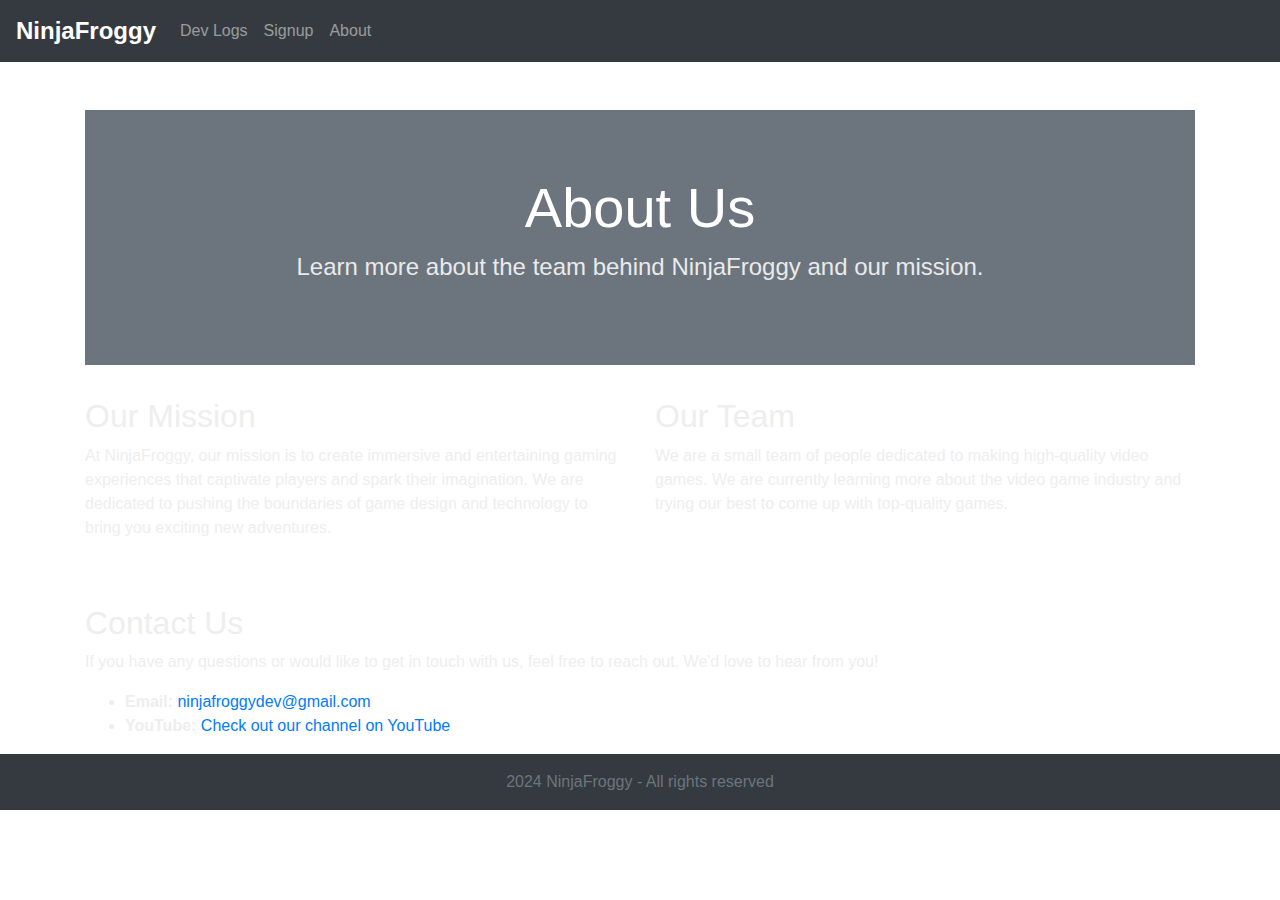
<file: aboutus.html>
<!DOCTYPE html>
<html lang="en">
<head>
    <link href="[data-uri]" rel="icon" type="image/x-icon">
    <meta charset="UTF-8">
    <meta name="viewport" content="width=device-width, initial-scale=1.0">
    <title>NinjaFroggy - About Us</title>
    <!-- Bootstrap CSS -->
    <link href="https://stackpath.bootstrapcdn.com/bootstrap/4.5.2/css/bootstrap.min.css" rel="stylesheet">
    <link rel="stylesheet" href="https://cdnjs.cloudflare.com/ajax/libs/font-awesome/6.5.1/css/all.min.css" integrity="sha512-DTOQO9RWCH3ppGqcWaEA1BIZOC6xxalwEsw9c2QQeAIftl+Vegovlnee1c9QX4TctnWMn13TZye+giMm8e2LwA==" crossorigin="anonymous" referrerpolicy="no-referrer" />
    <!-- Custom CSS -->
    <link href="styles.css" rel="stylesheet">
</head>
<body>
    <!-- Navbar -->
    <nav class="navbar navbar-expand-lg navbar-dark bg-dark sticky-top">
        <a class="navbar-brand" href="Homepage.html">NinjaFroggy</a>
        <button class="navbar-toggler" type="button" data-toggle="collapse" data-target="#navbarNav" aria-controls="navbarNav" aria-expanded="false" aria-label="Toggle navigation">
          <span class="navbar-toggler-icon"></span>
        </button>
        <div class="collapse navbar-collapse" id="navbarNav">
          <ul class="navbar-nav mr-auto">
            <li class="nav-item">
              <a class="nav-link" href="devlogs.html">Dev Logs</a>
            </li>
            <li class="nav-item">
              <a class="nav-link" href="signup.html">Signup</a>
            </li>
            <li class="nav-item">
              <a class="nav-link" href="aboutus.html">About</a>
            </li>
          </ul>
          <ul class="navbar-nav ml-auto d-lg-none">
            <!-- Social media submenu for collapsed view -->
            <li class="nav-item dropdown">
              <a class="nav-link dropdown-toggle" id="socialMediaDropdown" role="button" data-toggle="dropdown" aria-haspopup="true" aria-expanded="false" style="font-size: 1rem; color: #ffffff80; margin-left: 0;">Socials</a>
              <div class="dropdown-menu social-media-submenu" aria-labelledby="socialMediaDropdown">
                <a class="dropdown-item" href="https://www.youtube.com/@NinjaFroggyDev" title="YouTube"><i class="fab fa-youtube"></i> YouTube</a>
                <a class="dropdown-item" href="https://www.tiktok.com/@ninjafroggydev" title="TikTok"><i class="fab fa-tiktok"></i> TikTok</a>
                <a class="dropdown-item" href="mailto:ninjafroggydev@gmail.com" title="Email"><i class="fas fa-envelope"></i> Email</a>
              </div>
            </li>
          </ul>
          <ul class="navbar-nav ml-auto d-none d-lg-flex">
            <!-- Social media icons for expanded view -->
            <li class="nav-item">
              <a class="nav-link" href="https://www.youtube.com/@NinjaFroggyDev" title="YouTube"><i class="fab fa-youtube"></i></a>
            </li>
            <li class="nav-item">
              <a class="nav-link" href="https://www.tiktok.com/@ninjafroggydev" title="TikTok"><i class="fab fa-tiktok"></i></a>
            </li>
            <li class="nav-item">
              <a class="nav-link" href="mailto:ninjafroggydev@gmail.com" title="Email"><i class="fas fa-envelope"></i></a>
            </li>
          </ul>
        </div>
    </nav>

    <!-- Jumbotron -->
    <div class="container mt-5">
        <div class="jumbotron jumbotron-fluid bg-secondary text-white text-center">
            <div class="container">
              <h1 class="display-4">About Us</h1>
              <p class="lead">Learn more about the team behind NinjaFroggy and our mission.</p>
            </div>
        </div>

        <!-- About Us Section -->
        <div class="row" style="color: #EEEEEE;">
          <div class="col-md-6">
              <h2>Our Mission</h2>
              <p>At NinjaFroggy, our mission is to create immersive and entertaining gaming experiences that captivate players and spark their imagination. We are dedicated to pushing the boundaries of game design and technology to bring you exciting new adventures.</p>
          </div>
          <div class="col-md-6">
              <h2>Our Team</h2>
              <p>We are a small team of people dedicated to making high-quality video games. We are currently learning more about the video game industry and trying our best to come up with top-quality games.</p>
          </div>
      </div>
      

        <!-- Contact Section -->
        <div class="row mt-5" style="color: #EEEEEE;">
            <div class="col-md-12">
                <h2>Contact Us</h2>
                <p>If you have any questions or would like to get in touch with us, feel free to reach out. We'd love to hear from you!</p>
                <ul>
                    <li><strong>Email:</strong> <a href="mailto:ninjafroggydev@gmail.com">ninjafroggydev@gmail.com</a></li>
                    <li><strong>YouTube:</strong> <a href="https://www.youtube.com/@NinjaFroggyDev">Check out our channel on YouTube</a></li>
                </ul>
            </div>
        </div>
    </div>

    <!-- Footer -->
    <footer class="footer mt-auto py-3 bg-dark">
      <div class="container text-center">
        <span class="text-muted">2024 NinjaFroggy - All rights reserved</span>
      </div>
    </footer>

    <!-- Bootstrap JS and dependencies -->
    <script src="https://code.jquery.com/jquery-3.5.1.slim.min.js"></script>
    <script src="https://cdn.jsdelivr.net/npm/@popperjs/core@2.5.4/dist/umd/popper.min.js"></script>
    <script src="https://stackpath.bootstrapcdn.com/bootstrap/4.5.2/js/bootstrap.min.js"></script>
</body>
</html>
</file>
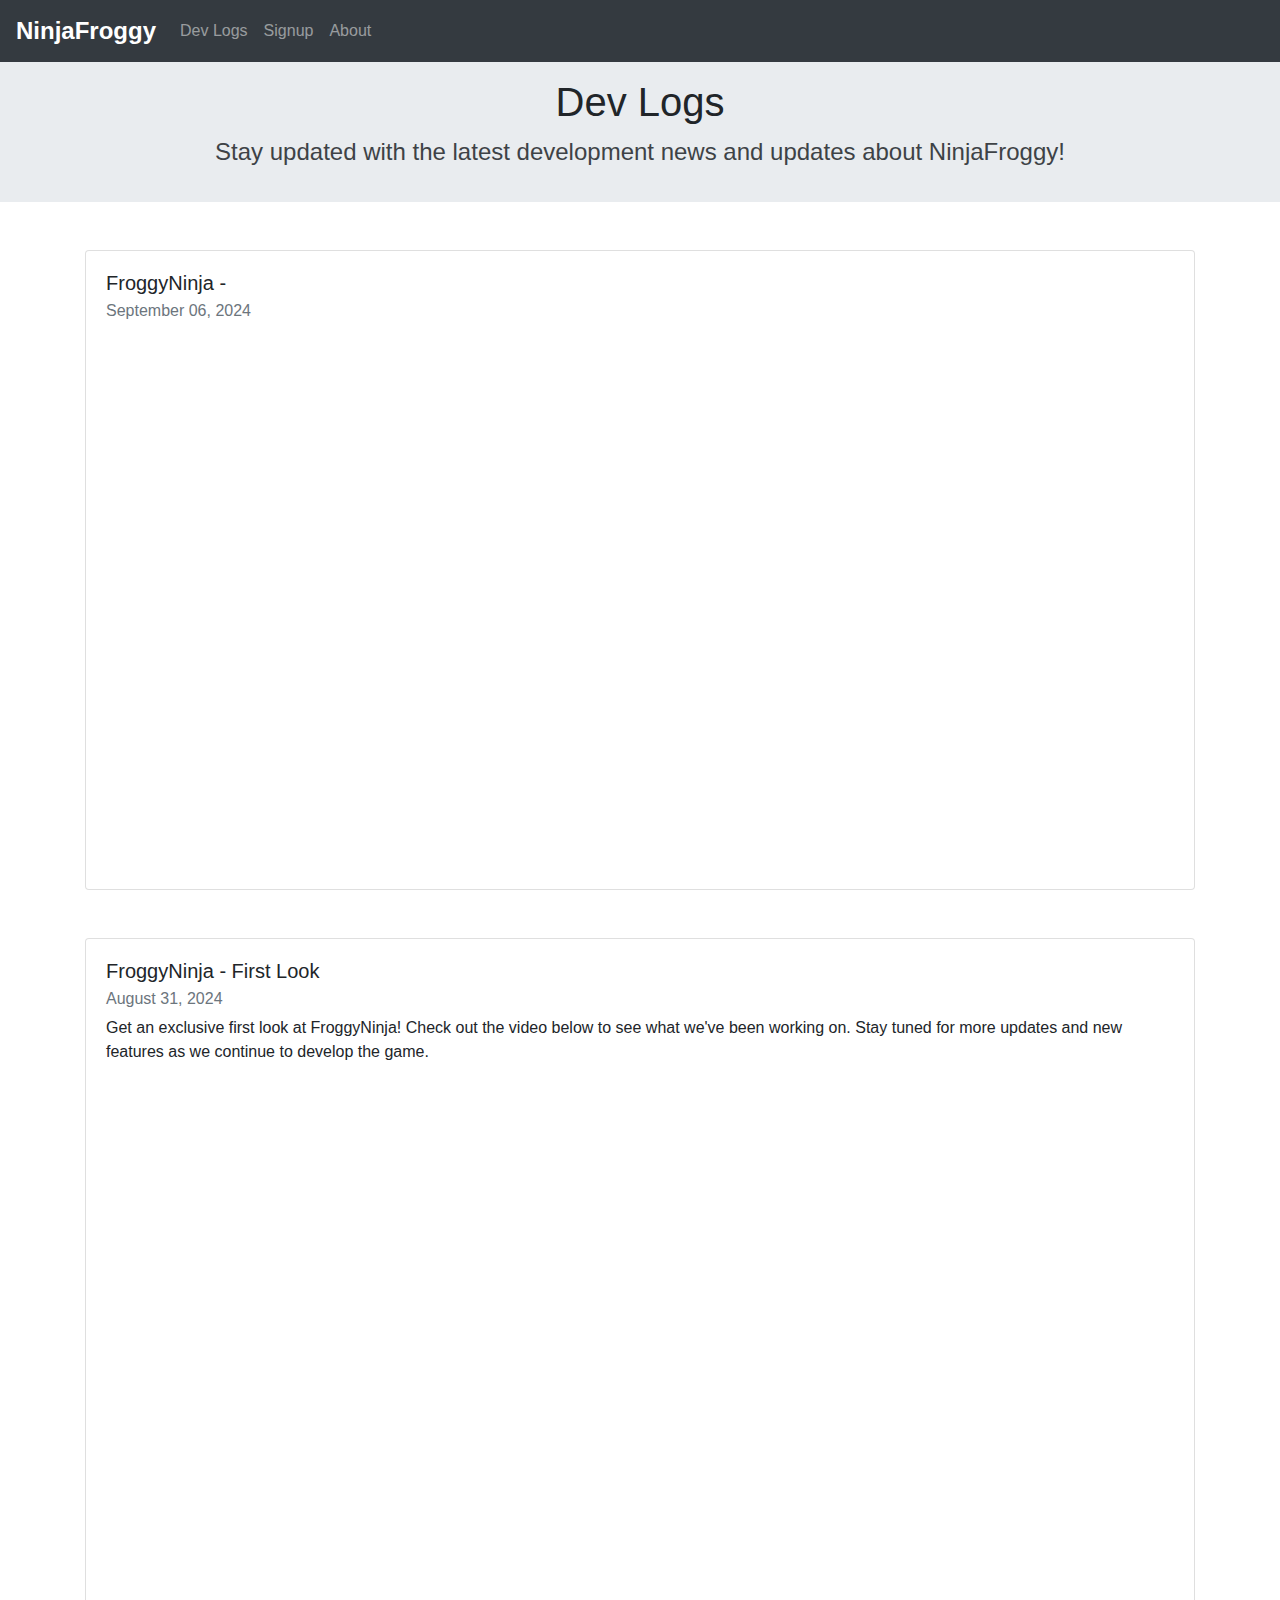
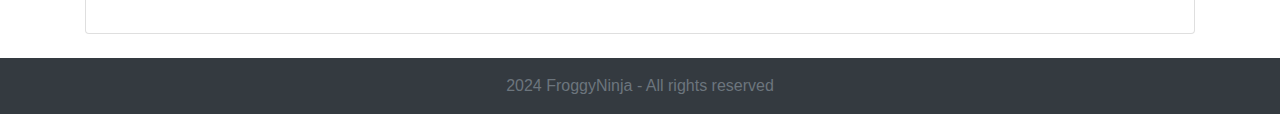
<file: devlogs.html>
<!DOCTYPE html>
<html lang="en">
<head>
    <link href="[data-uri]" rel="icon" type="image/x-icon">
    <meta charset="UTF-8">
    <meta name="viewport" content="width=device-width, initial-scale=1.0">
    <title>NinjaFroggy - Devlogs</title>
    <!-- Bootstrap CSS -->
    <link href="https://stackpath.bootstrapcdn.com/bootstrap/4.5.2/css/bootstrap.min.css" rel="stylesheet">
    <link rel="stylesheet" href="https://cdnjs.cloudflare.com/ajax/libs/font-awesome/6.5.1/css/all.min.css" integrity="sha512-DTOQO9RWCH3ppGqcWaEA1BIZOC6xxalwEsw9c2QQeAIftl+Vegovlnee1c9QX4TctnWMn13TZye+giMm8e2LwA==" crossorigin="anonymous" referrerpolicy="no-referrer" />
    <!-- Custom CSS -->
    <link href="styles.css" rel="stylesheet">
    <style>
      .custom-jumbotron {
          padding: 1rem 0; /* Adjust vertical padding */

      }
  </style>
</head>
<body>
    <!-- Navbar -->
    <nav class="navbar navbar-expand-lg navbar-dark bg-dark sticky-top">
        <a class="navbar-brand" href="Homepage.html">NinjaFroggy</a>
        <button class="navbar-toggler" type="button" data-toggle="collapse" data-target="#navbarNav" aria-controls="navbarNav" aria-expanded="false" aria-label="Toggle navigation">
          <span class="navbar-toggler-icon"></span>
        </button>
        <div class="collapse navbar-collapse" id="navbarNav">
          <ul class="navbar-nav mr-auto">
            <li class="nav-item">
              <a class="nav-link" href="devlogs.html">Dev Logs</a>
            </li>
            <li class="nav-item">
              <a class="nav-link" href="signup.html">Signup</a>
            </li>
            <li class="nav-item">
              <a class="nav-link" href="aboutus.html">About</a>
            </li>
          </ul>
          <ul class="navbar-nav ml-auto d-lg-none">
            <!-- Social media submenu for collapsed view -->
            <li class="nav-item dropdown">
              <a class="nav-link dropdown-toggle" id="socialMediaDropdown" role="button" data-toggle="dropdown" aria-haspopup="true" aria-expanded="false" style="font-size: 1rem; color: #ffffff80; margin-left: 0;">Socials</a>
              <div class="dropdown-menu social-media-submenu" aria-labelledby="socialMediaDropdown">
                <a class="dropdown-item" href="https://www.youtube.com/@NinjaFroggyDev" title="YouTube"><i class="fab fa-youtube"></i> YouTube</a>
                <a class="dropdown-item" href="https://www.tiktok.com/@ninjafroggydev" title="TikTok"><i class="fab fa-tiktok"></i> TikTok</a>
                <a class="dropdown-item" href="mailto:ninjafroggydev@gmail.com" title="Email"><i class="fas fa-envelope"></i> Email</a>
              </div>
            </li>
          </ul>
          <ul class="navbar-nav ml-auto d-none d-lg-flex">
            <!-- Social media icons for expanded view -->
            <li class="nav-item">
              <a class="nav-link" href="https://www.youtube.com/@NinjaFroggyDev" title="YouTube"><i class="fab fa-youtube"></i></a>
            </li>
            <li class="nav-item">
              <a class="nav-link" href="https://www.tiktok.com/@ninjafroggydev" title="TikTok"><i class="fab fa-tiktok"></i></a>
            </li>
            <li class="nav-item">
              <a class="nav-link" href="mailto:ninjafroggydev@gmail.com" title="Email"><i class="fas fa-envelope"></i></a>
            </li>
          </ul>
        </div>
    </nav>

      <div class="jumbotron jumbotron-fluid custom-jumbotron">
        <div class="container text-center">
          <h1 class="display-5">Dev Logs </h1>
          <p class="lead">Stay updated with the latest development news and updates about NinjaFroggy!</p>
        </div>
      </div>

      <!-- Devlog Cards, each card is a post -->

      <div class="container mt-5">
        <div class="card mb-4">
          <div class="card-body">
            <h5 class="card-title">FroggyNinja - </h5>
            <h6 class="card-subtitle mb-2 text-muted">September 06, 2024</h6>
            <p class="card-text"> </p>
            <div class="d-flex justify-content-center" overflow: hidden;>
                <iframe width="300" height="533" src="https://www.youtube.com/embed/iQ16E5_TSjI?si=POuXD55TXyh30-i9" frameborder="0" allow="picture-in-picture" allowfullscreen style="border-radius: 15px;"></iframe>
            </div>
          </div>
        </div>
      </div>


      <div class="container mt-5">
        <div class="card mb-4">
          <div class="card-body">
            <h5 class="card-title">FroggyNinja - First Look</h5>
            <h6 class="card-subtitle mb-2 text-muted">August 31, 2024</h6>
            <p class="card-text">Get an exclusive first look at FroggyNinja! Check out the video below to see what we've been working on. Stay tuned for more updates and new features as we continue to develop the game.</p>
            <div class="d-flex justify-content-center" overflow: hidden;>
                <iframe width="300" height="533" src="https://www.youtube.com/embed/iQ16E5_TSjI?si=POuXD55TXyh30-i9" frameborder="0" allow="picture-in-picture" allowfullscreen style="border-radius: 15px;"></iframe>
            </div>
          </div>
        </div>
      </div>

    <footer class="footer mt-auto py-3 bg-dark">
      <div class="container text-center">
        <span class="text-muted">2024 FroggyNinja - All rights reserved</span>
      </div>
    </footer>

    <!-- Bootstrap JS and dependencies -->
    <script src="https://code.jquery.com/jquery-3.5.1.slim.min.js"></script>
    <script src="https://cdn.jsdelivr.net/npm/@popperjs/core@2.5.4/dist/umd/popper.min.js"></script>
    <script src="https://stackpath.bootstrapcdn.com/bootstrap/4.5.2/js/bootstrap.min.js"></script>
</body>
</html>
</file>
<file: styles.css>
body, html {
    margin: 0;
    padding: 0;
    height: 100%;
    font-family: 'Orbitron', sans-serif;
}

.hero-section {
    background: url('Assets/spaceBack.png') no-repeat center center/cover;
    min-height: 100vh;
    width: 100%;
    color: white;
    position: relative;
    z-index: 1;
    margin-top: 0; /* Ensure no margin on top */
    display: flex;
    flex-direction: column;
    justify-content: center;
    align-items: center;
    text-align: center;
    
}

.hero-section::before {
    content: "";
    position: absolute;
    inset: 0;
    background: rgba(0, 0, 0, 0.4); /* dark overlay */
    z-index: 0;
}

nav {
    z-index: 10; /* Ensure navbar is above everything else */
    position: sticky;
    top: 0;
    width: 100%;
    background-color: rgba(0, 0, 0, 0); /* Transparent background */
    box-shadow: none; /* Remove any shadow */
    padding: 0.5rem 1rem; /* Adjust navbar padding to match the previous size */
    margin: 0; /* Remove any margin */
}

.navbar-brand {
    font-weight: bold;
    font-size: 1.5rem; /* Adjust brand font size */
}

.nav-link {
    color: white;
    font-size: 1rem; /* Adjust link font size */
}

.nav-link:hover {
    color: #f8f9fa;
}

.title-text {
    font-size: 6rem;
    letter-spacing: 4px;
    position: relative;
    z-index: 2;
    opacity: 0;
    animation: fadeIn 2s forwards;
}

@keyframes fadeIn {
    to {
        opacity: 1;
    }
}

.lead {
    font-size: 1.5rem;
    opacity: 0.85;
}

.btn-outline-light:hover {
    background-color: white;
    color: #333;
}

/* Smooth scrolling */
html {
    scroll-behavior: smooth;
}

/* Section padding and layout */
section {
    padding: 60px 0;
}

#events, #proshow, #contact {
    padding-top: 80px;
    padding-bottom: 80px;
}

.bg-light {
    background-color: #f8f9fa !important;
}

.bg-dark {
    background-color: #343a40 !important;
}

/* Button styles */
.btn-outline-light {
    border-radius: 50px;
    padding: 10px 30px;
}

.hero-section .btn {
    margin-top: 30px;
    position: relative;
    z-index: 3; /* Ensure button is above the overlay */
    padding: 15px 40px;  /* Increased padding for a bigger clickable area */
    font-size: 1.2rem;   /* Larger font size for better readability */
    border-radius: 50px;
    transition: background-color 0.3s ease; /* Smooth transition for hover effect */
}

.hero-section .btn:hover {
    background-color: white;
    color: #333;
}

section {
    min-height: 100vh;
    display: flex;
    flex-direction: column;
    justify-content: center;
    align-items: center;
    text-align: center;
    padding: 60px 20px;
}
section h2 {
    font-size: 4rem;
    font-weight: bold;
    margin-bottom: 20px;
    text-shadow: 2px 2px 5px rgba(0, 0, 0, 0.5);
}

section p {
    font-size: 1.5rem;
    max-width: 800px;
    margin: 0 auto;
    padding: 0 1rem;
    opacity: 0.9;
}

@media (max-width: 768px) {
    .title-text {
        font-size: 3rem;
    }

    section h2 {
        font-size: 2.5rem;
    }

    section p {
        font-size: 1.1rem;
    }
}

#home {
    background: url('Assets/spaceBack.png') no-repeat center center/cover;
    color: white;
    position: relative;
}

#events {
    background: linear-gradient(135deg, #1e1e2f, #2c2c54);
    color: white;
}

#proshow {
    background: url('Assets/back.png') no-repeat center center/cover;
    color: white;
    position: relative;
}

#contact {
    background: linear-gradient(135deg, #111, #333);
    color: white;
}

#particles-js {
    position: absolute;
    width: 100%;
    height: 100%;
    top: 0;
    left: 0;
    z-index: 0;
    pointer-events: auto;
}

.hero-section > *:not(#particles-js) {
    position: relative;
    z-index: 1;
}

.hero-section .container {
    pointer-events: none;
  }
  
  .hero-section .btn,
  .hero-section .nav-link,
  .hero-section .navbar-toggler,
  .hero-section .navbar-brand {
    pointer-events: auto;
  }
</file>
